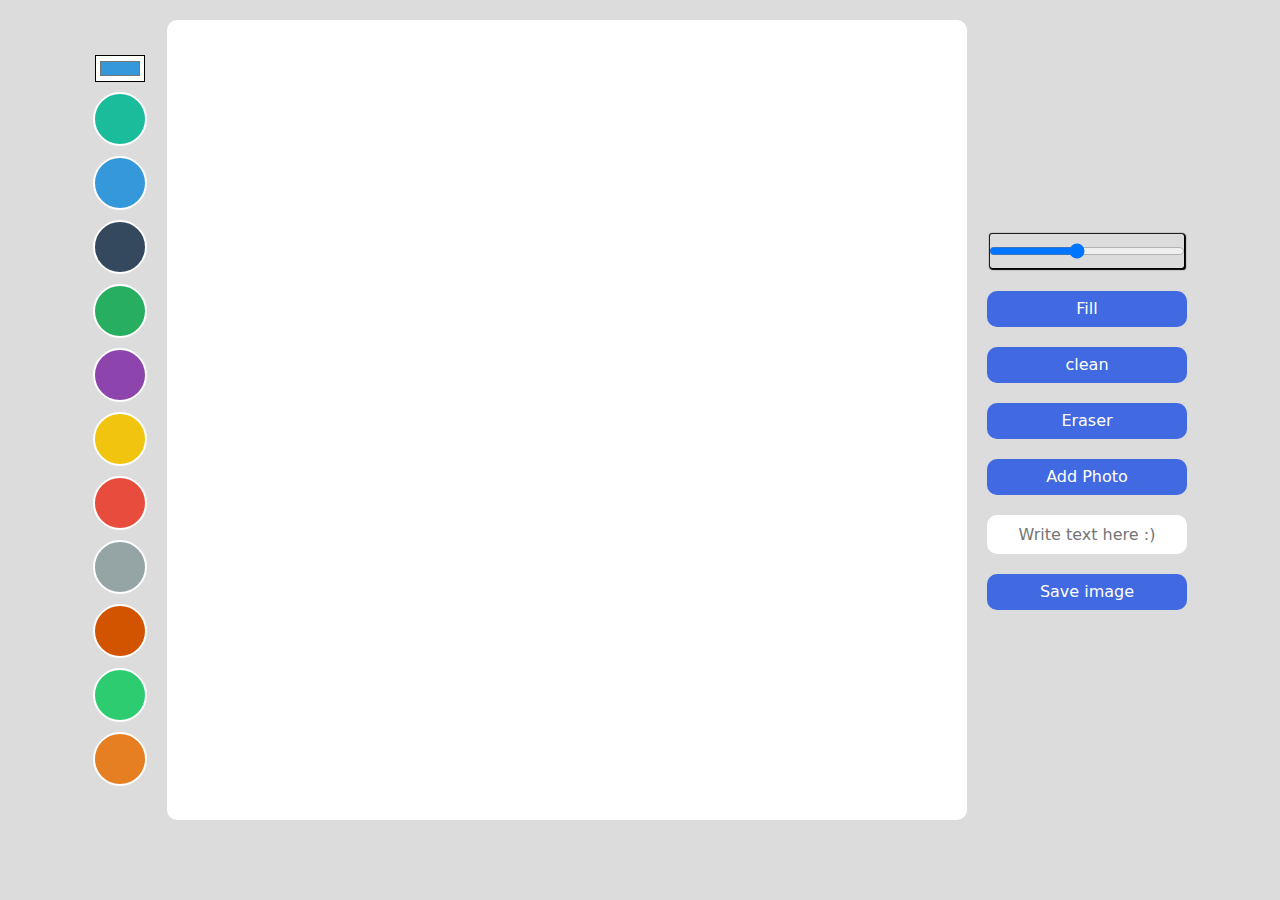
<file: index.html>
<!DOCTYPE html>
<html lang="en">
    <head>
        <meta charset="UTF-8" />
        <meta name="viewport" content="width=device-width, initial-scale=1.0" />
        <title>Meme Maker</title>
        <link rel="stylesheet" href="style.css" />
    </head>
    <body>
        <div class="color-options">
            <input type="color" id="color" value="#3498db" />

            <div
                class="color-option"
                style="background-color: #1abc9c"
                data-color="#1abc9c"
            ></div>
            <div
                class="color-option"
                style="background-color: #3498db"
                data-color="#3498db"
            ></div>
            <div
                class="color-option"
                style="background-color: #34495e"
                data-color="#34495e"
            ></div>
            <div
                class="color-option"
                style="background-color: #27ae60"
                data-color="#27ae60"
            ></div>
            <div
                class="color-option"
                style="background-color: #8e44ad"
                data-color="#8e44ad"
            ></div>
            <div
                class="color-option"
                style="background-color: #f1c40f"
                data-color="#f1c40f"
            ></div>
            <div
                class="color-option"
                style="background-color: #e74c3c"
                data-color="#e74c3c"
            ></div>
            <div
                class="color-option"
                style="background-color: #95a5a6"
                data-color="#95a5a6"
            ></div>
            <div
                class="color-option"
                style="background-color: #d35400"
                data-color="#d35400"
            ></div>
            <!-- <div
                class="color-option"
                style="background-color: #bdc3c7"
                data-color="#bdc3c7"
            ></div> -->
            <div
                class="color-option"
                style="background-color: #2ecc71"
                data-color="#2ecc71"
            ></div>
            <div
                class="color-option"
                style="background-color: #e67e22"
                data-color="#e67e22"
            ></div>
        </div>
        <canvas></canvas>
        <div class="btns">
            <input
                id="line-width"
                type="range"
                min="1"
                max="10"
                value="5"
                step="0.5"
            />

            <button id="mode-btn">Fill</button>
            <button id="clean-btn">clean</button>
            <button id="eraser-btn">Eraser</button>

            <label for="file">
                <!-- id, for이 같으면 사라진다. -->
                Add Photo
                <input type="file" accept="image/*" id="file" />
            </label>

            <input type="text" placeholder="Write text here :)" id="text" />
            <button id="save">Save image</button>
        </div>
        <script src="app.js"></script>
    </body>
</html>
</file>
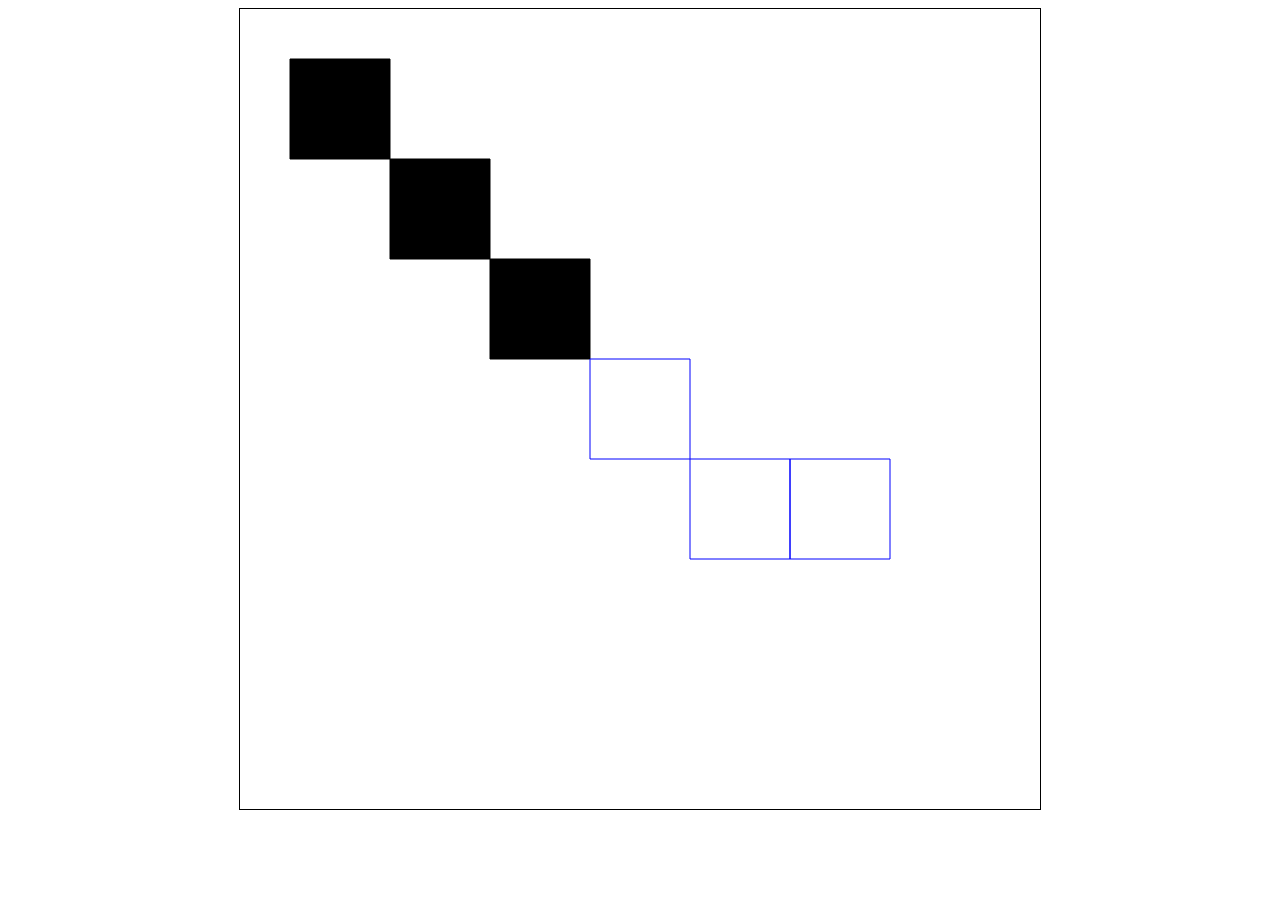
<file: practice/practice-html.html>
<!DOCTYPE html>
<html lang="en">
    <head>
        <meta charset="UTF-8" />
        <meta name="viewport" content="width=device-width, initial-scale=1.0" />
        <link rel="stylesheet" href="practice-css.css" />
        <title>zzangtae-drawing!!</title>
    </head>
    <body>
        <canvas></canvas>
    </body>
    <script src="practice-js.js"></script>
</html>
</file>
<file: practice/practice-css.css>
body {
    display: flex;
    justify-content: center;
    align-items: center;
}

canvas {
    width: 800px;
    height: 800px;
    border: 1px solid black;
}
</file>
<file: style.css>
@import "reset.css";

body {
    display: flex;
    gap: 20px;
    justify-content: space-between;
    align-items: flex-start;
    background-color: gainsboro;
    padding: 20px;
    font-family: system-ui, -apple-system, BlinkMacSystemFont, 'Segoe UI', Roboto, Oxygen, Ubuntu, Cantarell, 'Open Sans', 'Helvetica Neue', sans-serif;
}

canvas {
    width: 800px;
    height: 800px;
    background-color: white;
    border-radius: 10px;
}

body {
    display: flex;
    justify-content: center;
    align-items: center;
}

.btns {
    display: flex;
    flex-direction: column;
    gap: 20px;
}

.color-option {
    width: 50px;
    height: 50px;
    border-radius: 50%;
    border: 2px solid white;
    cursor: pointer;
    transition: transform ease-in-out .1s;
}
.color-option:hover {
    transform: scale(1.3);
}

.color-options {
    display: flex;
    flex-direction: column;
    align-items: center;
    gap: 10px;
}

input#color {
    background-color: white;
}

button, label {
    all:unset; 
    /* css 속성을 전부 제거 */

    padding: 10px 0;
    text-align: center;
    background-color: royalblue;
    color: white;
    font-weight: 500;
    cursor: pointer;
    border-radius: 10px;
    transition: opacuty linear .3s;
}

button:hover {
    opacity: 0.8;
}

input#text {
    all:unset;
    padding: 10px 0px;
    text-align: center;
    border-radius: 10px;
    font-size: 500;
    background-color: white;
}

input#file {
    display: none;
}

#line-width {
    box-shadow: 1px 1px 1px #000000, 0px 0px 1px #0d0d0d;
    /* border: 1px solid #000000; */
    height: 36px; width: auto;
    border-radius: 3px;
    background: royalblue;
    cursor: pointer;
}
</file>
